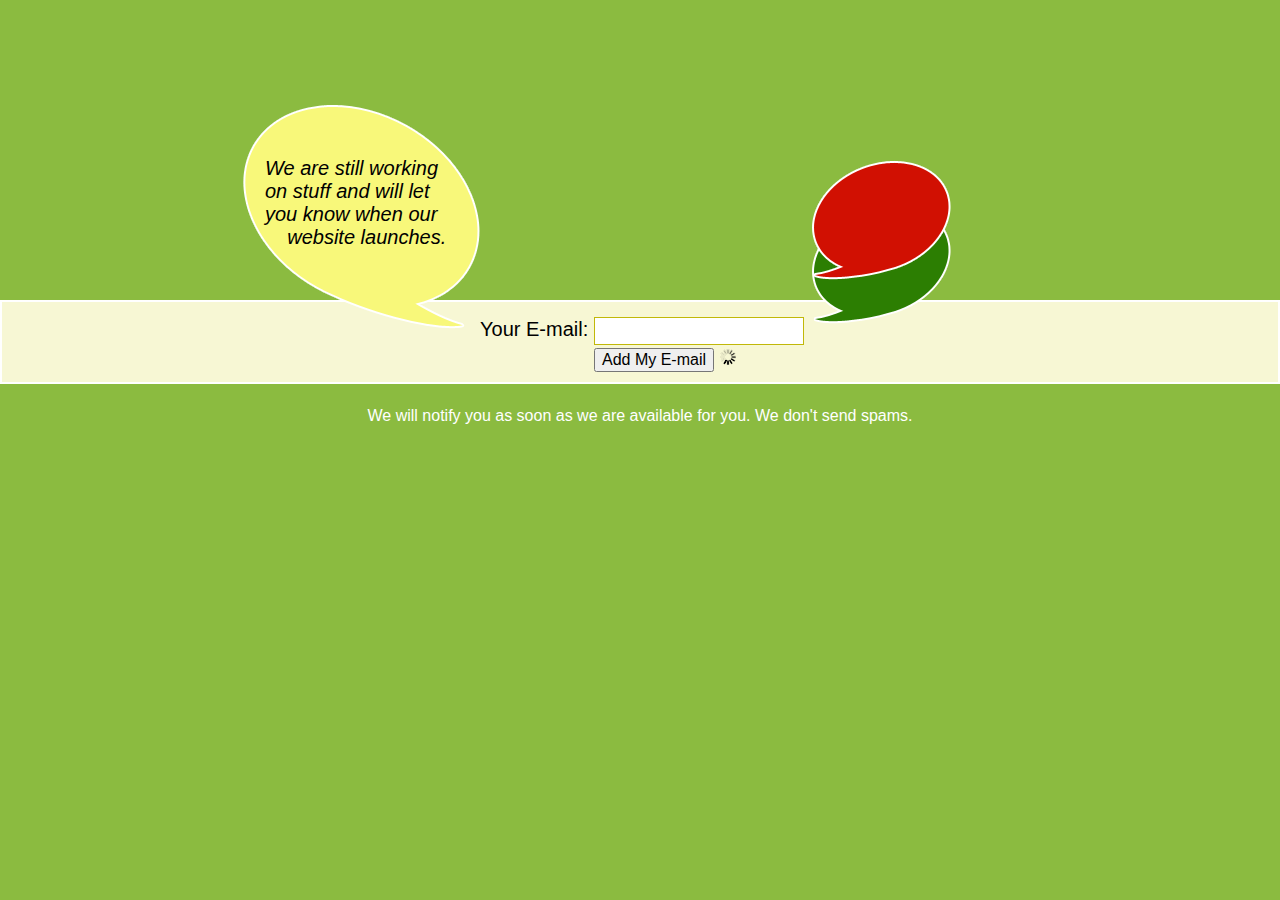
<file: index.html>
<!DOCTYPE html>
<!--[if lt IE 7]>      <html class="no-js lt-ie9 lt-ie8 lt-ie7"> <![endif]-->
<!--[if IE 7]>         <html class="no-js lt-ie9 lt-ie8"> <![endif]-->
<!--[if IE 8]>         <html class="no-js lt-ie9"> <![endif]-->
<!--[if gt IE 8]><!--> <html class="no-js"> <!--<![endif]-->
<head>
<meta charset=utf-8" />
<title>We Are Not Open Yet! :( </title>


<style>
.lt-ie9 .successBalloon {
	margin: -180px 0 0 570px;
}
.lt-ie9 .errorBalloon {
	margin: -180px 0 0 570px;
}
.lt-ie9 .mailWrap {
	margin: -35px 0 0 240px;
}
</style>
<![endif]-->
<link rel="stylesheet" href="css/style.css">

<script src="js/libs/modernizr-2.6.2.min.js"></script>

</head>
<body>


<div class="barWrap">
	<div class="contentWrap">
		<div class="infoBalloon">
			<div class="infoBalloonContent">
			<p>We are still working<br />
			on stuff and will let<br />
			you know when our<br />
			&nbsp; &nbsp; website launches.</p>
			</div>
		</div>


	  <div class="mailWrap">
			<form action="#" name="newsletterForm" id="newsletterForm">
			Your E-mail: <input type="text" name="email" id="email" class="newsletterInput" /><br />
			<input type="submit" name="Submit" value="Add My E-mail" class="newsletterButton" />
			<span class="loader"><img src="images/loading.gif" alt="loading" /></span>
			</form>
	  </div>

		<div class="successBalloon"><img src="images/success.png" alt="success" />

		</div>
		<div class="errorBalloon"><img src="images/error.png" alt="error" />
		</div>
		<div class="resultText"></div>
	</div>
</div>
<div class="contactWrap">
	We will notify you as soon as we are available for you. We don't send spams.
</div>

  <script src="//ajax.googleapis.com/ajax/libs/jquery/1.9.1/jquery.min.js"></script>
  <script>window.jQuery || document.write('<script src="js/libs/jquery.js"><\/script>')</script>


<script src="jquery.pngFix.pack.js"></script>


<script>
$(document).ready(function(){

	$(document).pngFix();

	var invalidMailError	= "E-mail is<br />not valid.";
	var duplicateMailError	= "E-mail is<br />already in<br />the list.";
	var systemError			= "An error<br />occurred.<br />Please try<br />again.";
	var successMessage		= "Your e-mail<br />is added to<br />the list.";

	$(".successBalloon").hide();
	$(".errorBalloon").hide();
	$(".resultText").hide();
	$(".loader").hide();

    $('form#newsletterForm').bind('submit', function(e){
		$(".successBalloon").hide();
		$(".errorBalloon").hide();
		$(".resultText").hide();
		$(".loader").show();
		var email  = $('input#email').val();
        e.preventDefault();

		$.ajax({
			type: 'POST',
			url: 'newsletter.php?email='+email,
			data: '',
			success: function(theResponse){
				$(".resultText").fadeIn("slow");
				$(".resultText").animate({opacity: 1.0}, 3000);
				$(".resultText").fadeOut(1500);

				if (theResponse == 1) {
					$(".successBalloon").fadeIn("slow");
					$(".successBalloon").animate({opacity: 1.0}, 3000);
					$(".successBalloon").fadeOut(1500);
					$(".resultText").html(successMessage);
				}
				if (theResponse == 2) {
					$(".errorBalloon").fadeIn("slow");
					$(".errorBalloon").animate({opacity: 1.0}, 3000);
					$(".errorBalloon").fadeOut(1500);
					$(".resultText").html(invalidMailError);
				}
				if (theResponse == 3) {
					$(".errorBalloon").fadeIn("slow");
					$(".errorBalloon").animate({opacity: 1.0}, 3000);
					$(".errorBalloon").fadeOut(1500);
					$(".resultText").html(duplicateMailError);
				}
				$(".loader").hide();
			},
			error: function(){
				$(".errorBalloon").fadeIn("slow");
				$(".errorBalloon").animate({opacity: 1.0}, 3000);
				$(".errorBalloon").fadeOut(1500);
				$(".resultText").html(systemError);
				$(".loader").hide();
			}
		});
	});

});
</script>

</body>
</html>
</file>
<file: css/style.css>
body {
	background-color: #8bbb40;
	margin: 0;
	font-family:Arial, Helvetica, sans-serif;
}
.barWrap {
	margin: 300px auto 0 auto;
	background-color: #f7f7d4;
	height: 80px;
	border: #fff solid 2px;
}
.contentWrap {
	width: 800px;
	margin: 0 auto;
}
.infoBalloon {
	margin: -200px 0 0 0;
	width: 243px;
	height: 230px;
	background-image: url(../images/balloon.png);
	position:relative;
}
.infoBalloonContent {
	padding: 35px 25px 0 25px;
	font-size:20px;
	font-style:italic;
	color:#000000;
}
.successBalloon {
	width: 146px;
	height: 126px;
	margin: -170px 0 0 570px;
	position:relative;
}
.errorBalloon {
	width: 146px;
	height: 126px;
	margin: -170px 0 0 570px;
	position:relative;
}
.resultText {
	padding: 30px 10px 0 6px;
	margin: -130px 0 0 570px;
	width: 146px;
	height: 126px;
	color: #ffffff;
	text-align:center;
	position: absolute;
}
.mailWrap {
	margin: -15px 0 0 240px;
	font-size:20px;
	color:#000000;
}
.newsletterInput {
	border: #C1B809 solid 1px;
	padding: 4px;
	color: #000000;
	font-size:16px;
	width: 200px;
}
.newsletterButton {
	font-size:16px;
	margin: 3px 0 0 114px;
}
.contactWrap {
	margin: 20px auto 0 auto;
	text-align:center;
	color: #fff;
	line-height: 24px;
}
.contactWrap A:link, .contactWrap A:visited, .contactWrap A:active{
	color: #000000;
	text-decoration: none;
	background-color:#fff;
	padding: 4px;
}
.contactWrap A:hover {
	text-decoration: underline;
}
</file>
